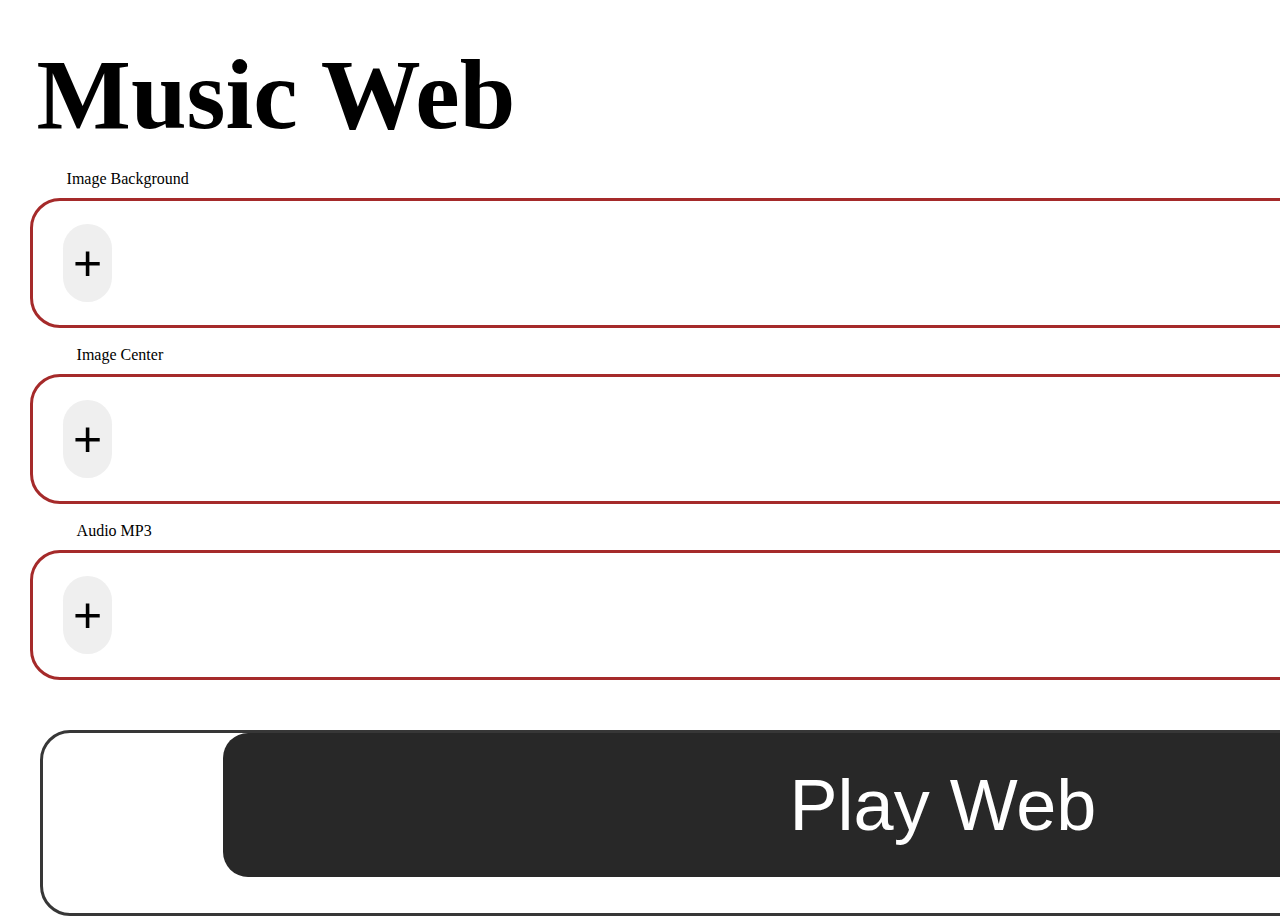
<file: firstWeb/index.html>
<!DOCTYPE html>
<html lang="ko">

<head>
    <meta charset="UTF-8">
    <meta name="viewport" content="width=device-width, initial-scale=1.0">
    <title>음악 재생 웹 페이지</title>
    <link rel="stylesheet" href="style.css" />
    <link rel="icon" href="/logo.favicon.png" />
    <link rel="apple-touch-icon" href="/logo.favicon.png" />
    <style>
        html,
        body {
            margin: 0;
            padding: 0;
            height: 100%;
            width: 100%;
        }

        * {
            margin: 0;
            padding: 0;
            border: none;
            /* 모든 요소의 기본 테두리를 제거 */
        }

        #fileUploadImage,
        #fileUploadCenterImage,
        #fileUploadAudio {
            display: none;
        }

        #displaySection {
            display: none;
            position: relative;
            width: 100%;
            height: 100%;
            overflow: hidden;
        }

        #uploadedImageBackground {
            position: absolute;
            top: 0;
            left: 0;
            width: 100%;
            height: 100%;
            object-fit: cover;
            z-index: 0;
        }

        #audioSpectrum {
            position: absolute;
            top: 50%;
            left: 50%;
            width: 500px;
            height: 500px;
            border-radius: 50%;
            transform: translate(-50%, -50%);
            z-index: 1;
            border: none;
            /* border: 1px solid rgba(255, 255, 255, 0.5); */
            background: transparent;
        }

        #audioSpectrumOverlay {
            position: absolute;
            top: 50%;
            left: 50%;
            width: 300px;
            height: 300px;
            border-radius: 50%;
            transform: translate(-50%, -50%);
            z-index: 2;
            background: transparent;
        }

        #bgMusic {
            position: absolute;
            bottom: 20px;
            left: 50%;
            transform: translateX(-50%);
            width: 80%;
            z-index: 3;
            background-color: transparent;
            /* 배경을 투명하게 */
            border: none;
            /* 테두리 제거 */
            -webkit-appearance: none;
            /* 브라우저 기본 스타일 제거 */
            outline: none;
            /* 포커스 시 테두리 제거 */
        }

        .section {
            margin: 0;
            padding: 0;
        }

        .head_in_box {
            padding-left: 2%;
            padding-top: 2%;
            padding-bottom: 1%;
            font-weight: bold;
            font-size: 100px;
            font-family: 'Brush Script MT', cursive;
        }

        .body_name {
            padding-left: 2%;
        }

        .body2_name {
            padding-top: 1%;
            padding-left: 2%;
        }

        .body3_name {
            padding-top: 1%;
            padding-left: 2%;
        }

        .body,
        .body2,
        .body3 {
            width: 100%;
            height: 130px;
            border: solid brown;
            border-radius: 30px;
            display: flex;
            align-items: center;
            padding: 0 30px;
            box-sizing: border-box;
        }

        .body_name,
        .body2_name,
        .body3_name {
            margin-bottom: 10px;
        }

        .body_in_button {
            border-radius: 25px;
            font-size: 50px;
            flex: 0 0 auto;
            padding: 10px;
            border: none;
            /* 버튼의 테두리를 제거 */
        }

        .body4 {
            border-radius: 30px;
            margin: 50px 40px;
            width: 1800px;
            height: 180px;
            display: flex;
            justify-content: center;
        }

        .body4_in_button {
            background-color: #282828;
            color: white;
            font-size: 72px;
            width: 80%;
            height: 80%;
            border-radius: 25px;
            border: none;
            /* 버튼의 테두리를 제거 */
            outline: none;
            /* 버튼의 클릭 시 나타나는 테두리 제거 */
        }
    </style>
</head>

<body style="width: auto;">
    <section class="section" id="uploadSection">
        <div class="head">
            <div class="head_in_box">Music Web</div>
        </div>
    </section>
    <section class="section" id="uploadImageBackgroundSection">
        <div class="body_name">Image Background</div>
        <div class="body">
            <button class='body_in_button' onclick="document.getElementById('fileUploadImage').click();">+</button>
            <input type="file" id="fileUploadImage" accept="image/*" />
            <div id="fileNameImage"></div>
        </div>
    </section>
    <section class="section" id="uploadImageCenterSection">
        <div class="body2_name">Image Center</div>
        <div class="body2">
            <button class='body_in_button'
                onclick="document.getElementById('fileUploadCenterImage').click();">+</button>
            <input type="file" id="fileUploadCenterImage" accept="image/*" />
            <div id="fileNameCenterImage"></div>
        </div>
    </section>
    <section class="section" id="uploadAudioSection">
        <div class="body3_name">Audio MP3</div>
        <div class="body3">
            <button class='body_in_button' onclick="document.getElementById('fileUploadAudio').click();">+</button>
            <input type="file" id="fileUploadAudio" accept="audio/*" />
            <div id="fileNameAudio"></div>
        </div>
    </section>
    <section class="section">
        <div class="body4" id="PlayWeb">
            <button class='body4_in_button' onclick="playFiles()">Play Web</button>
        </div>
    </section>

    <section class="section" id="displaySection">
        <img id="uploadedImageBackground" alt="Background Image" />
        <canvas id="audioSpectrum"></canvas>
        <canvas id="audioSpectrumOverlay"></canvas>
        <audio id="bgMusic" controls autoplay loop></audio>
    </section>

    <script>
        function handleFileUpload(inputId, imgElementId, fileNameElementId, type) {
            const input = document.getElementById(inputId);
            const imgElement = document.getElementById(imgElementId);
            const fileNameElement = document.getElementById(fileNameElementId);

            input.addEventListener('change', function (event) {
                const file = event.target.files[0];
                if (file) {
                    if (file.size > 30 * 1024 * 1024) {
                        alert('파일 크기가 너무 큽니다. 30MB 이하의 파일만 업로드할 수 있습니다.');
                        return;
                    }
                    if (type === 'image') {
                        const reader = new FileReader();
                        reader.onload = function (e) {
                            imgElement.src = e.target.result;
                            fileNameElement.textContent = file.name;
                            localStorage.setItem(inputId, e.target.result);
                        };
                        reader.readAsDataURL(file);
                    } else if (type === 'audio') {
                        const reader = new FileReader();
                        reader.onload = function (e) {
                            fileNameElement.textContent = file.name;
                            localStorage.setItem(inputId, URL.createObjectURL(file));
                        };
                        reader.readAsArrayBuffer(file);
                    }
                }
            });
        }

        handleFileUpload('fileUploadImage', 'uploadedImageBackground', 'fileNameImage', 'image');
        handleFileUpload('fileUploadCenterImage', 'uploadedCenterImage', 'fileNameCenterImage', 'image');
        handleFileUpload('fileUploadAudio', 'bgMusic', 'fileNameAudio', 'audio');

        function playFiles() {
            // 입력 섹션 숨기기
            document.getElementById('uploadSection').style.display = 'none';
            document.getElementById('uploadImageBackgroundSection').style.display = 'none';
            document.getElementById('uploadImageCenterSection').style.display = 'none';
            document.getElementById('uploadAudioSection').style.display = 'none';
            document.getElementById('PlayWeb').style.display = 'none';

            // 업로드된 콘텐츠 표시
            document.getElementById('displaySection').style.display = 'block';

            const imageBackground = localStorage.getItem('fileUploadImage');
            const audioFile = localStorage.getItem('fileUploadAudio');

            if (imageBackground) {
                document.getElementById('uploadedImageBackground').src = imageBackground;
            }

            if (audioFile) {
                const audioElement = document.getElementById('bgMusic');
                audioElement.src = audioFile;
                audioElement.play();
                setupAudioSpectrum(audioElement);
            }
        }

        function setupAudioSpectrum(audioElement) {
            const canvas = document.getElementById('audioSpectrum');
            const canvasCtx = canvas.getContext('2d');
            const audioCtx = new (window.AudioContext || window.webkitAudioContext)();
            const analyser = audioCtx.createAnalyser();
            const source = audioCtx.createMediaElementSource(audioElement);

            source.connect(analyser);
            analyser.connect(audioCtx.destination);
            analyser.fftSize = 512;
            const bufferLength = analyser.frequencyBinCount;
            const dataArray = new Uint8Array(bufferLength);

            canvas.width = 800;
            canvas.height = 800;

            const baseRadius = canvas.width / 2.5;
            const maxBarHeight = 600;
            let time = 0;

            function draw() {
                requestAnimationFrame(draw);
                analyser.getByteFrequencyData(dataArray);

                canvasCtx.clearRect(0, 0, canvas.width, canvas.height);
                canvasCtx.save();
                canvasCtx.translate(canvas.width / 2, canvas.height / 2);

                time += 0.04; // Speed 

                for (let i = 0; i < bufferLength; i++) {
                    const barHeight = (dataArray[i] / 255) * maxBarHeight;
                    const angle = (i / bufferLength) * Math.PI * 2;
                    const vibrate = Math.sin(time + i * 0.1) * 20; // Vibrate effect
                    const wave = Math.sin(time + i * 0.1) * 50; // Wave effect

                    const startX = baseRadius * Math.cos(angle) + wave;
                    const startY = baseRadius * Math.sin(angle) + wave;
                    const endX = (baseRadius + barHeight) * Math.cos(angle) + vibrate;
                    const endY = (baseRadius + barHeight) * Math.sin(angle) + vibrate;

                    const hue = (i / bufferLength) * 360;
                    canvasCtx.strokeStyle = `hsl(${hue}, 100%, 50%)`;
                    canvasCtx.lineWidth = 4;


                    canvasCtx.beginPath();
                    canvasCtx.moveTo(startX, startY);
                    canvasCtx.lineTo(endX, endY);
                    canvasCtx.stroke();
                }

                canvasCtx.restore();
            }

            draw();
        }

    </script>
</body>

</html>
</file>
<file: firstWeb/style.css>
* {
    margin: 0;
    padding: 0;
}

.section {
    padding-top: 20px;
    padding-left: 70px;
    width: 1830px;
    margin: 0 auto;
}

.head {}

.head_in_box {
    font-weight: bold;
}

.body {
    width: 1698px;
    height: 365px;
    border: solid black;
    margin-left: 30px;
     border-radius: 30px;
     display: flex;
}
.body_name{
    margin-left: 30px;
    margin-bottom: 10px;
}
.body_in_button{
    border-radius: 25px;
    flex: content;
    font-size: 50px;
}
.body2{
    width: 1698px;
    height: 365px;
    border: solid black;
    margin-left: 30px;
    border-radius: 30px;
    display: flex;
}
.body2_name{
    margin-left: 40px;
    margin-bottom: 10px;
}
.body3{
    width: 1698px;
    height: 365px;
    border: solid black;
    margin-left: 30px;
    border-radius: 30px;
    display: flex;
}
.body3_name{
    margin-left: 40px;
    margin-bottom: 10px;
}
.body4{
    border-radius: 30px;
    margin-top: 50px;
    margin-left: 40px;
    margin-bottom: 50px;
    width: 1685px;
    height: 180px;
    display: flex;
    justify-content: center;
    border: solid #373737;

}
.body4_in_button{
    background-color: #373737;
    color: white;
    font-size: 72px;
    width: 1685px;
    height: 180px;
    border-radius: 25px;
}
</file>
